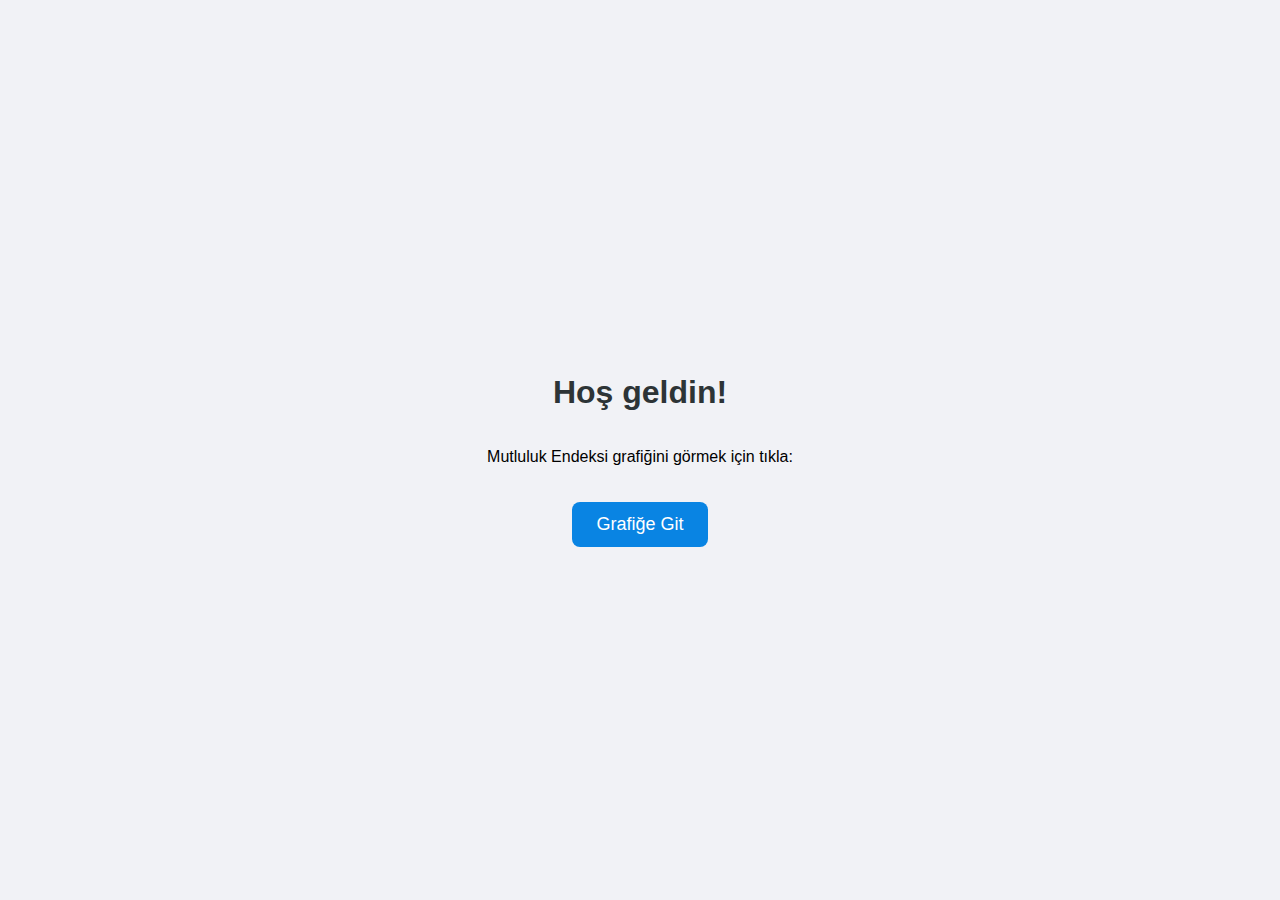
<file: index.html>
<!DOCTYPE html>
<html lang="tr">
<head>
  <meta charset="UTF-8" />
  <meta name="viewport" content="width=device-width, initial-scale=1.0" />
  <title>Mutluluk Endeksi Giriş</title>
  <style>
    body {
      font-family: Arial, sans-serif;
      display: flex;
      flex-direction: column;
      align-items: center;
      justify-content: center;
      height: 100vh;
      margin: 0;
      background: #f1f2f6;
    }
    h1 {
      color: #2d3436;
    }
    a {
      margin-top: 20px;
      padding: 12px 24px;
      background-color: #0984e3;
      color: white;
      text-decoration: none;
      border-radius: 8px;
      font-size: 18px;
    }
    a:hover {
      background-color: #74b9ff;
    }
  </style>
</head>
<body>
  <h1>Hoş geldin!</h1>
  <p>Mutluluk Endeksi grafiğini görmek için tıkla:</p>
  <a href="hapinessintro.html">Grafiğe Git</a>
</body>
</html>
</file>
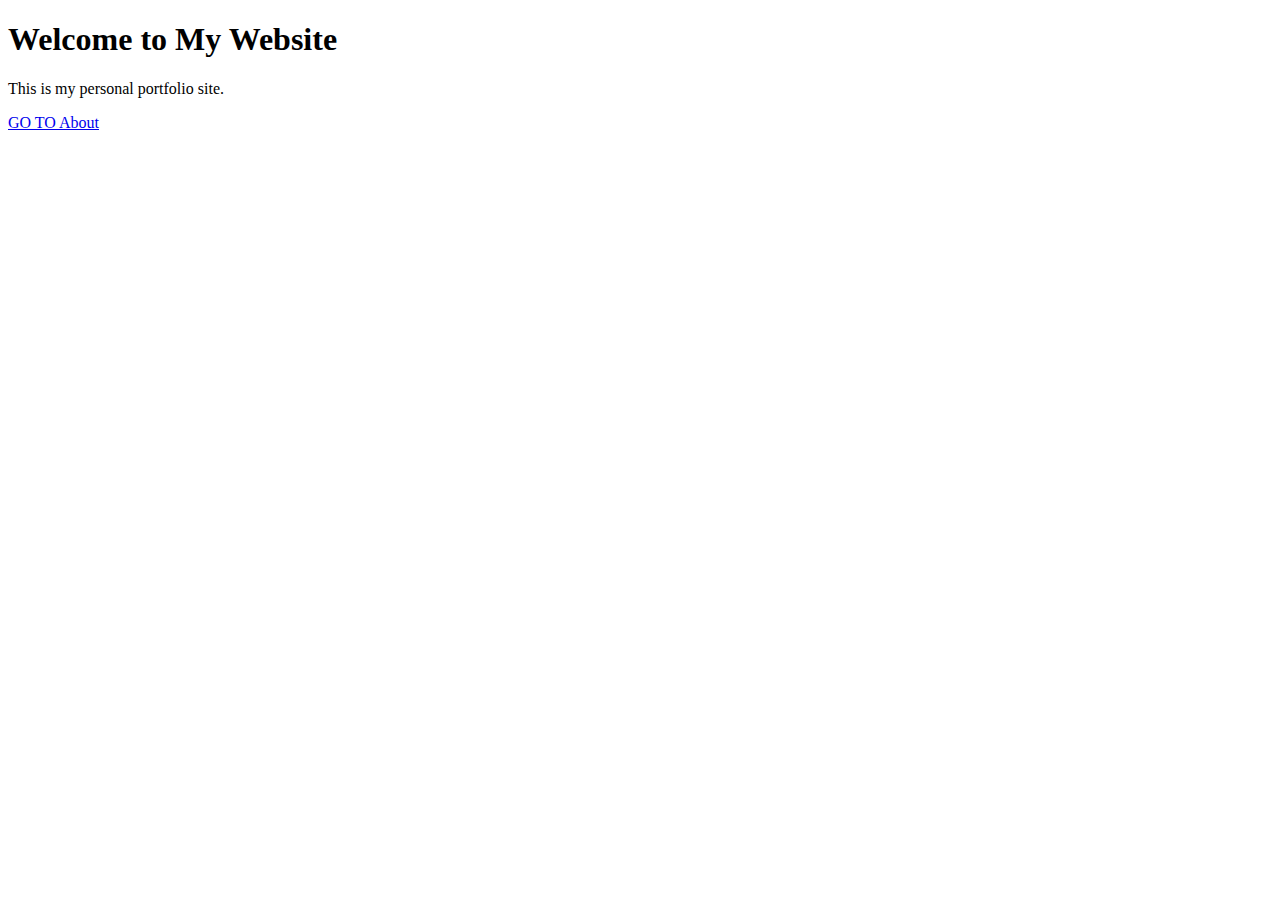
<file: Projects/index.html>
<!DOCTYPE html>
<html lang="en">
<head>
  <meta charset="UTF-8" />
  <meta name="viewport" content="width=device-width, initial-scale=1.0"/>
  <title>Orhan Efe Kocaoğlu</title>
</head>
<body>
  <h1>Welcome to My Website</h1>
  <p>This is my personal portfolio site.</p>
  <a href="about.html">GO TO About</a>
</body>
</html>
</file>
